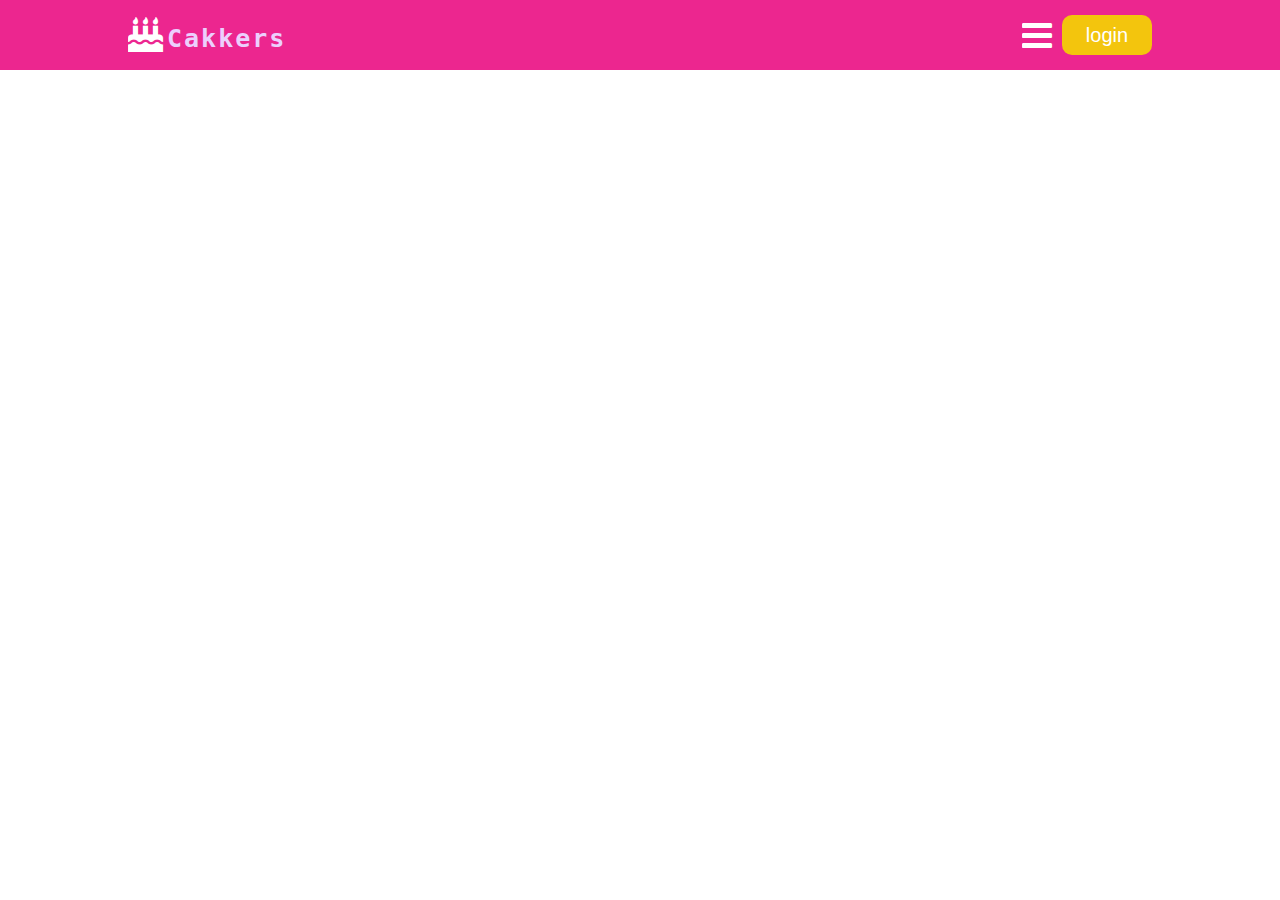
<file: cakeshop/login.html>
<!DOCTYPE html>

<html>

<head>
    <meta charset="utf-8">
    <meta http-equiv="X-UA-Compatible" content="IE=edge">
    <title></title>
    <meta name="description" content="">
    <meta name="viewport" content="width=device-width, initial-scale=1">
    <link rel="stylesheet" href="https://cdnjs.cloudflare.com/ajax/libs/font-awesome/4.7.0/css/font-awesome.min.css">
    <link rel="stylesheet" href="style.css">

</head>

<body>
    <section class="header1  flex">
        <header class="head flex">

            <div class="logo">
                <i class="fa fa-birthday-cake" aria-hidden="true"></i>
                <span class="Cakkers">Cakkers</span>
            </div>
            <div class="loginbtnsec flex">
                <i class="fa fa-bars" id="menu" onclick="menuSlide()"></i>
                <button class="loginbtn" onclick="login()">login</button>
            </div>

        </header>
    </section>


</body>

</html>
</file>
<file: cakeshop/style.css>
* {
    margin: 0;
    padding: 0;
    box-sizing: border-box;
}

.carousel-cell {
    width: 100%;
    height: 300px;
}


/* cell number */

.carousel-cell:before {
    display: block;
}

.header1 {
    width: 100vw;
    height: 70px;
    background-color: #ec268f;
    position: fixed;
    z-index: 9999;
}

.flex {
    display: flex;
    align-items: center;
    justify-content: center;
}

.head {
    width: 80vw;
    height: 100%;
    justify-content: space-between;
}

.head i {
    font-size: 35px;
    color: white;
    cursor: pointer;
}

.loginbtn {
    background-color: #f3c50d;
    border-radius: 10px;
    width: 90px;
    height: 40px;
    margin-left: 10px;
    cursor: pointer;
}

.Cakkers {
    font-size: 25px;
    color: #eccffd;
    letter-spacing: 2px;
    font-family: monospace;
    font-weight: bold;
}

.catiegory {
    width: 100vw;
    height: 200px;
}

.catitem {
    width: 80vw;
    height: 100%;
    /* background-color: #ec268f; */
}

.catimage {
    width: 19vh;
    height: 19vh;
    border-radius: 50%;
    border: 5px solid #ec268f;
}

.home {
    background-image: url(homeImage.jpg);
    background-repeat: no-repeat;
    background-size: 100% 100%;
    width: 100vw;
    height: 70vh;
    margin: 5vh 0;
}

.catCart {
    height: 23vh;
    width: 100%;
    flex-direction: column;
    justify-content: space-between;
    font-family: 'Franklin Gothic Medium', 'Arial Narrow', Arial, sans-serif;
    color: #ef8dc1;
}

.seller {
    width: 100vw;
    height: 80vh;
    background-color: #e2def5;
}

.heaing {
    width: 100vw;
    height: 20vh;
    margin: auto auto;
    text-align: center;
}

.shop,
.Bestseller {
    font-size: 50px;
    font-weight: bold;
}

.Bestseller {
    color: #ec268f;
    margin-right: 10px;
}

.card {
    height: 220px;
    width: 480px;
    border-radius: 20px;
    background-color: white;
    justify-content: space-between;
    margin: 40px 10px;
}

.left {
    flex-direction: column;
    width: 100%;
    height: 100px;
    justify-content: space-between;
}

.left span {
    font-size: 30px;
    font-weight: bold;
}

.left .heaing,
button {
    height: 40px;
    width: 100px;
    background-color: #ec268f;
    color: white;
    font-size: 20px;
    border: none;
    border-radius: 5px;
}

.cardimg {
    height: 150px;
}

.bycake {
    width: 100vw;
    height: 50vh;
}

.bycakeheading {
    width: 80vw;
    height: 100%;
}

.heaing1 {
    width: 80vw;
    height: 20vh;
    justify-content: space-between;
}

.by-card-img {
    justify-content: space-between;
    height: 100%;
    flex-wrap: wrap;
}

.by-card-img .catimage {
    height: 30vh;
    width: 30vh;
    border: none;
}

.by-card-img .catCart {
    height: 35vh;
    width: 35vh;
}

.by-card-img .catCart span {
    font-size: 30px;
    color: black;
}

.treeD {
    width: 100vw;
    height: 100%;
    margin-top: 30vh;
    background-color: #e2def5;
}

.By-Pastry,
.by-chocalet,
.Savories,
.Chocolates {
    width: 100vw;
    height: 100%;
}

.By-Pastry .catCart {
    margin-bottom: 10vh;
}

.treeD .catCart {
    margin-bottom: 10vh;
}

.Chocolates .catCart {
    margin-bottom: 10vh;
}

.Savories .catCart {
    margin-bottom: 10vh;
}

.Savories {
    background-color: #e2def5;
}

.cooment {
    height: 30vh;
    width: 100vw;
    background-color: #ec268f;
    margin-top: 10vh;
}

.orderRecive {
    width: 80vw;
    height: 100%;
    color: #e2def5;
    font-size: 30px;
    flex-direction: column;
}

.orderRecive p {
    text-align: center;
}

.slidgag {
    height: 300px;
    width: 100%;
    background-color: #e2def5;
    border-radius: 20px;
    padding: 20px;
}

.slidfont {
    font-size: 20px;
}

.clients {
    width: 100vw;
    height: 50vh;
    flex-direction: column;
    justify-content: space-between;
}

.clientsheading2 {
    width: 80vw;
    height: 100%;
    margin: 20px;
    text-align: center;
}

.comentslide {
    width: 70vw;
}

.comentslide .carousel-cell {
    width: 70vw;
    height: 200px;
}


/* cell number */

.comentslide .carousel-cell:before {
    display: block;
}

.fotter {
    width: 100vw;
    height: 50vh;
    background-color: #ec268f;
}

@media screen and (max-width: 500px) {
    .catCart {
        font-size: 15px;
    }
    .catimage {
        width: 12vh;
        height: 12vh;
        border: 3px solid #ec268f;
    }
    .catCart {
        height: 15vh;
    }
    .slider .carousel .carousel-cell {
        height: 20vh;
    }
    .seller {
        height: 100%;
    }
    .catCart {
        font-size: 10px;
    }
    .cardContainer {
        flex-direction: column;
        padding: 20px;
    }
    .heaing {
        height: 30vh;
        font-size: 10px;
    }
    .card {
        width: 100%;
        margin: 20px 10px;
    }
    .cardimg {
        width: 100px;
    }
    .by-card-img .catimage {
        height: 15vh;
        width: 15vh;
    }
    .by-card-img .catCart span {
        font-size: 20px;
    }
    .by-card-img .catCart {
        height: 18vh;
        width: 18vh;
    }
    .catCart {
        text-align: center;
    }
    .heaing1 span {
        font-size: 35px;
    }
    .by-card-img .catCart span {
        font-size: 18px;
    }
}
</file>
